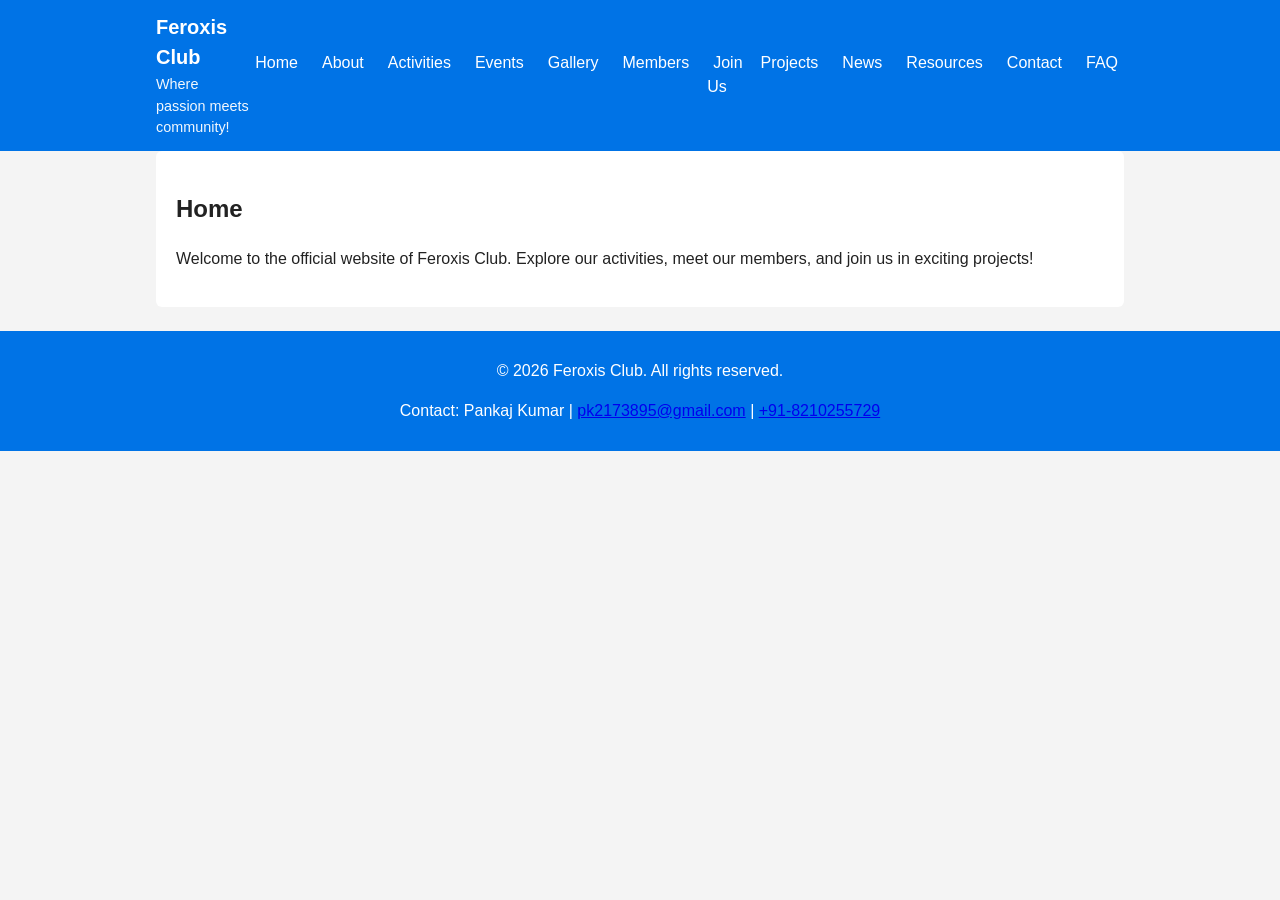
<file: index.html>
<!DOCTYPE html>
<html lang="en">
<head>
  <meta charset="UTF-8">
  <meta name="viewport" content="width=device-width, initial-scale=1">
  <title>Feroxis Club - Home</title>
  <link rel="stylesheet" href="style.css">
</head>
<body>
  <div id="site-header"></div>

  <main class="container">
    <section>
      <h2>Home</h2>
      <p>Welcome to the official website of Feroxis Club. Explore our activities, meet our members, and join us in exciting projects!</p>
    </section>
  </main>

  <div id="site-footer"></div>
  <script src="include.js"></script>
</body>
</html>
</file>
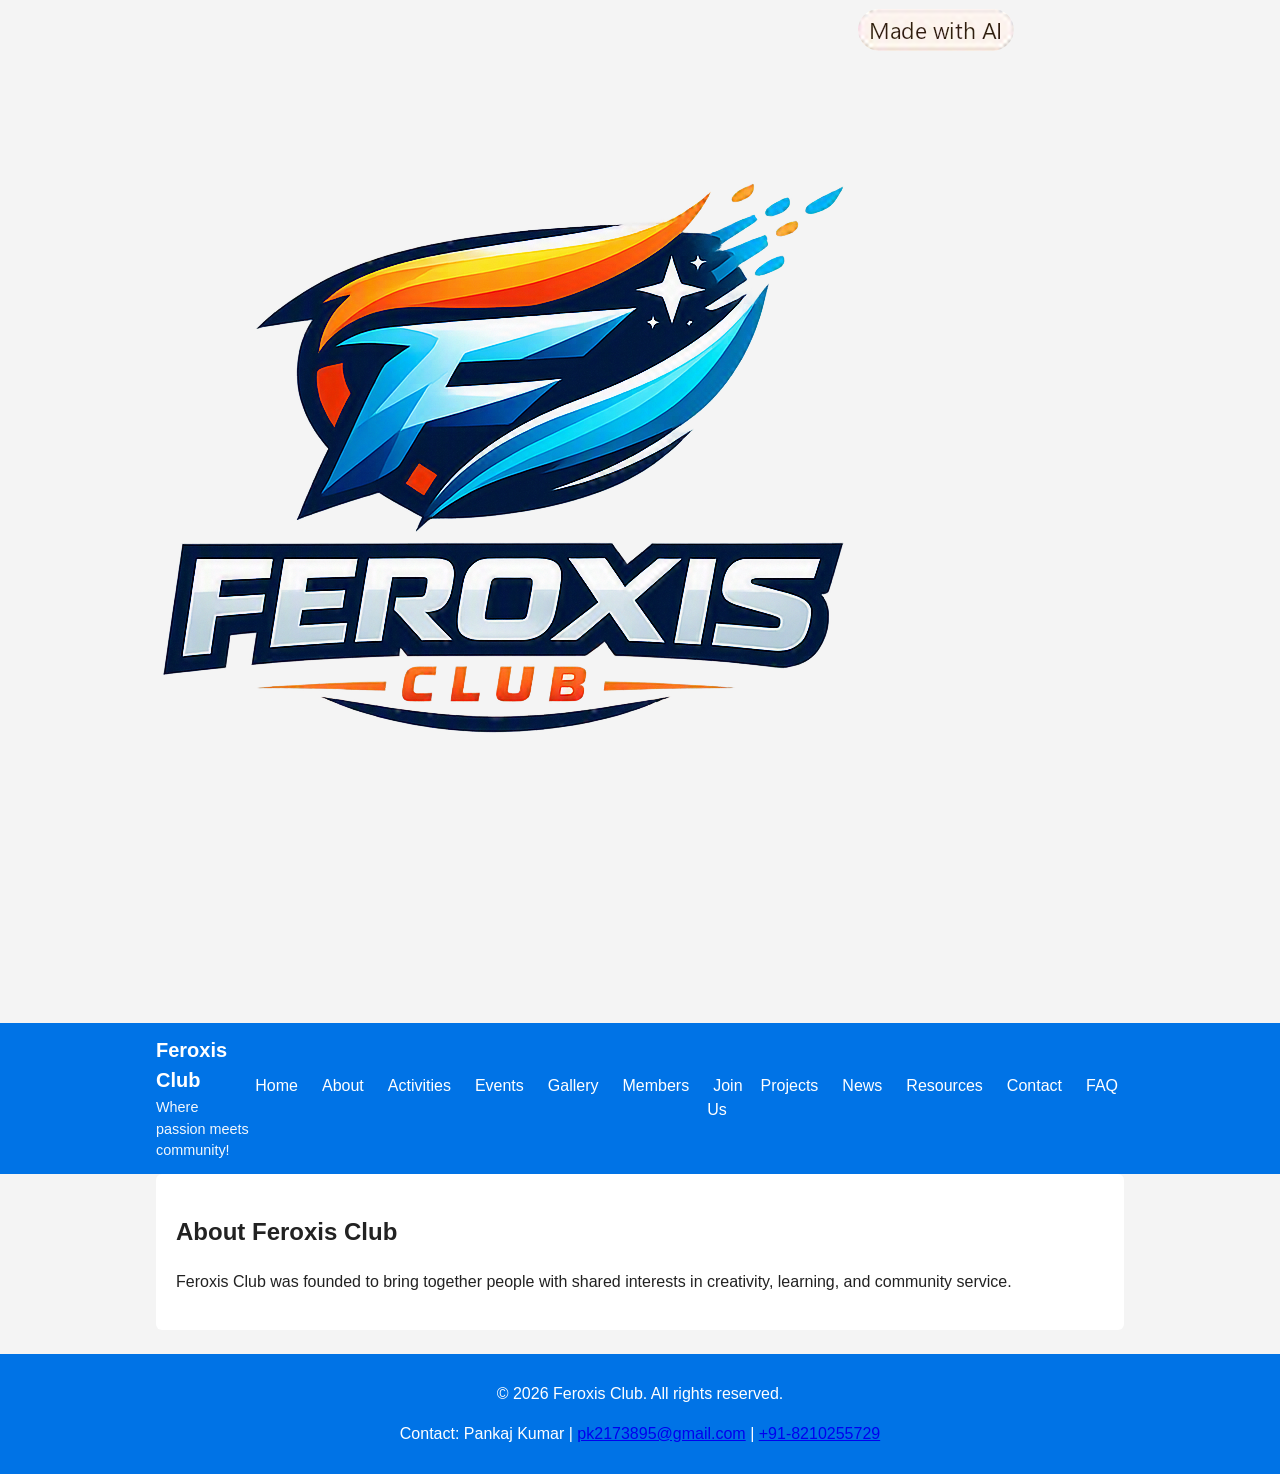
<file: about.html>
<img src="logo.png">
<!DOCTYPE html>
<html lang="en">
<head>
  <meta charset="UTF-8">
  <meta name="viewport" content="width=device-width, initial-scale=1">
  <title>Feroxis Club - About</title>
  <link rel="stylesheet" href="style.css">
</head>
<body>
  <div id="site-header"></div>

  <main class="container">
    <section>
      <h2>About Feroxis Club</h2>
      <p>Feroxis Club was founded to bring together people with shared interests in creativity, learning, and community service.</p>
    </section>
  </main>

  <div id="site-footer"></div>
  <script src="include.js"></script>
</body>
</html>
</file>
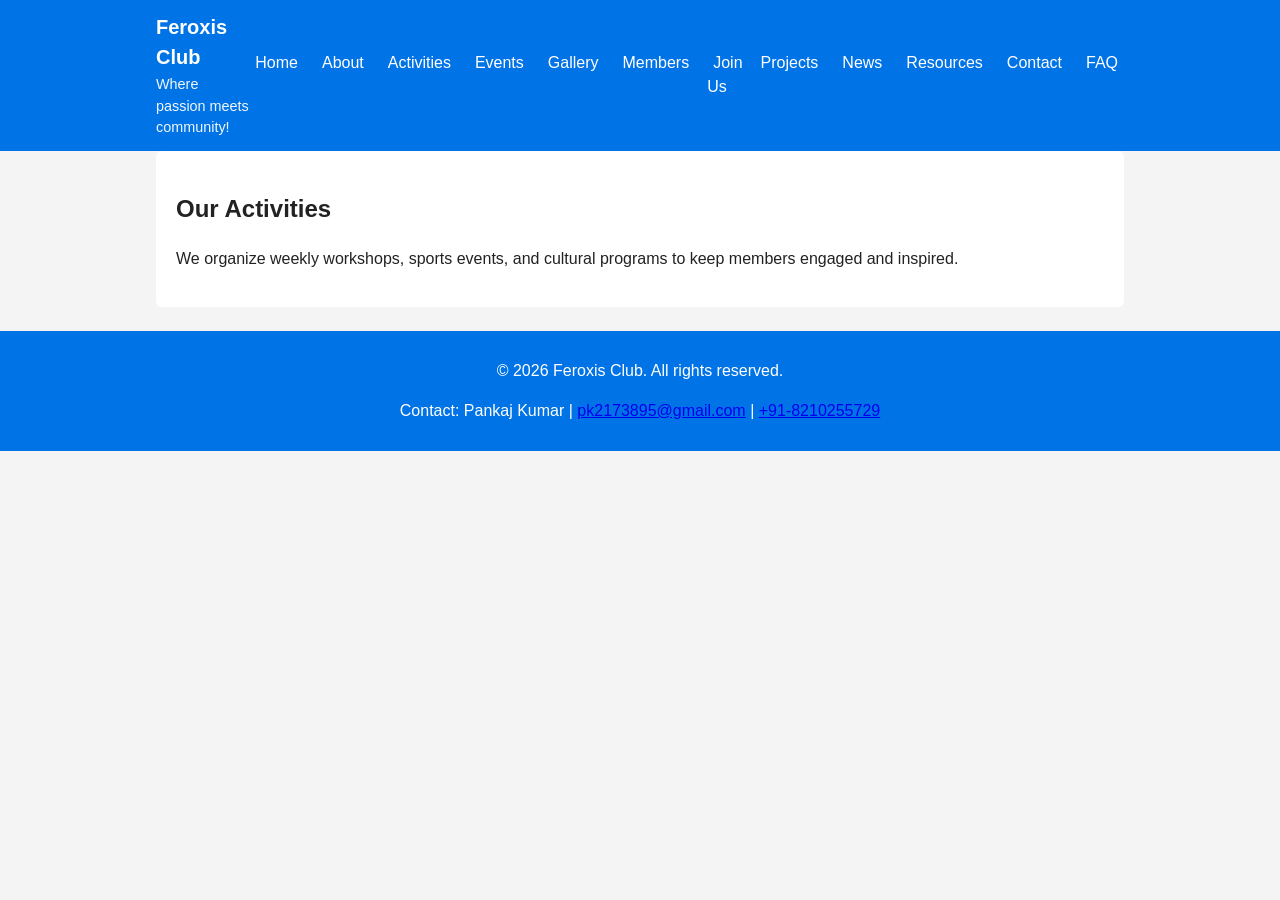
<file: activities.html>
<!DOCTYPE html>
<html lang="en">
<head>
  <meta charset="UTF-8">
  <meta name="viewport" content="width=device-width, initial-scale=1">
  <title>Feroxis Club - Activities</title>
  <link rel="stylesheet" href="style.css">
</head>
<body>
  <div id="site-header"></div>

  <main class="container">
    <section>
      <h2>Our Activities</h2>
      <p>We organize weekly workshops, sports events, and cultural programs to keep members engaged and inspired.</p>
    </section>
  </main>

  <div id="site-footer"></div>
  <script src="include.js"></script>
</body>
</html>
</file>
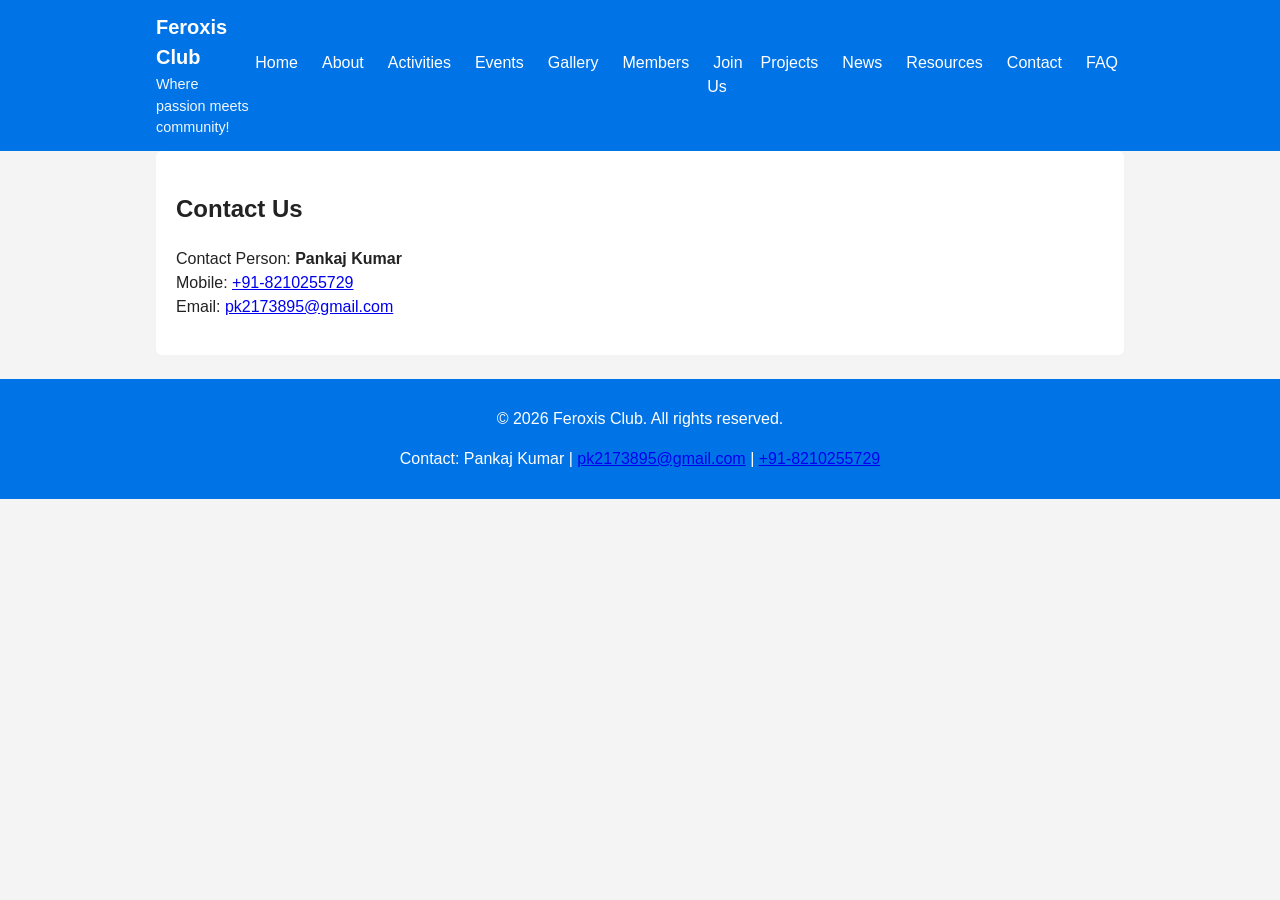
<file: contact.html>
<!DOCTYPE html>
<html lang="en">
<head>
  <meta charset="UTF-8">
  <meta name="viewport" content="width=device-width, initial-scale=1">
  <title>Feroxis Club - Contact</title>
  <link rel="stylesheet" href="style.css">
</head>
<body>
  <div id="site-header"></div>

  <main class="container">
    <section>
      <h2>Contact Us</h2>
      <p>
        Contact Person: <strong>Pankaj Kumar</strong><br>
        Mobile: <a href="tel:+918210255729">+91-8210255729</a><br>
        Email: <a href="mailto:pk2173895@gmail.com">pk2173895@gmail.com</a>
      </p>
    </section>
  </main>

  <div id="site-footer"></div>
  <script src="include.js"></script>
</body>
</html>
</file>
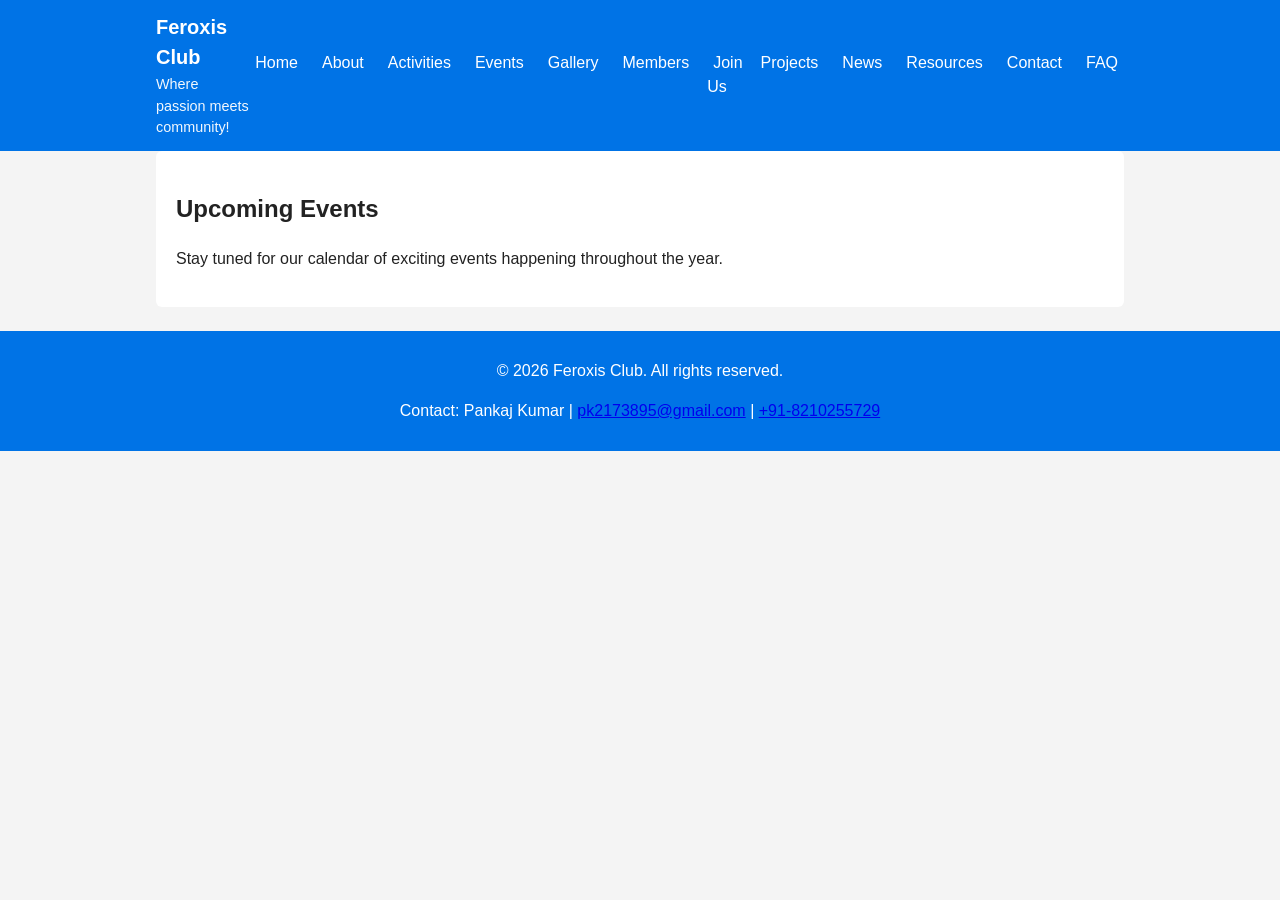
<file: events.html>
<!DOCTYPE html>
<html lang="en">
<head>
  <meta charset="UTF-8">
  <meta name="viewport" content="width=device-width, initial-scale=1">
  <title>Feroxis Club - Events</title>
  <link rel="stylesheet" href="style.css">
</head>
<body>
  <div id="site-header"></div>

  <main class="container">
    <section>
      <h2>Upcoming Events</h2>
      <p>Stay tuned for our calendar of exciting events happening throughout the year.</p>
    </section>
  </main>

  <div id="site-footer"></div>
  <script src="include.js"></script>
</body>
</html>
</file>
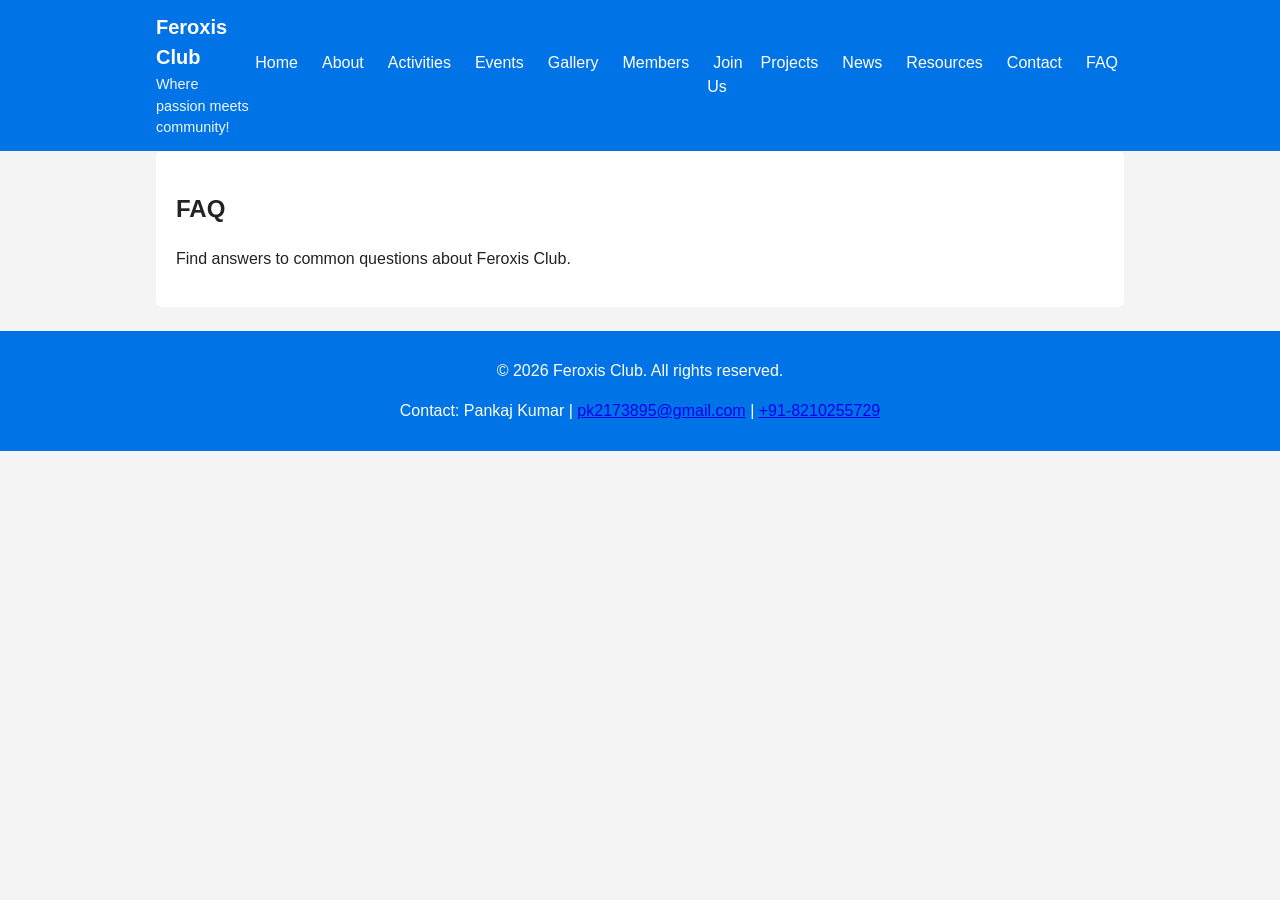
<file: faq.html>
<!DOCTYPE html>
<html lang="en">
<head>
  <meta charset="UTF-8">
  <meta name="viewport" content="width=device-width, initial-scale=1">
  <title>Feroxis Club - FAQ</title>
  <link rel="stylesheet" href="style.css">
</head>
<body>
  <div id="site-header"></div>

  <main class="container">
    <section>
      <h2>FAQ</h2>
      <p>Find answers to common questions about Feroxis Club.</p>
    </section>
  </main>

  <div id="site-footer"></div>
  <script src="include.js"></script>
</body>
</html>
</file>
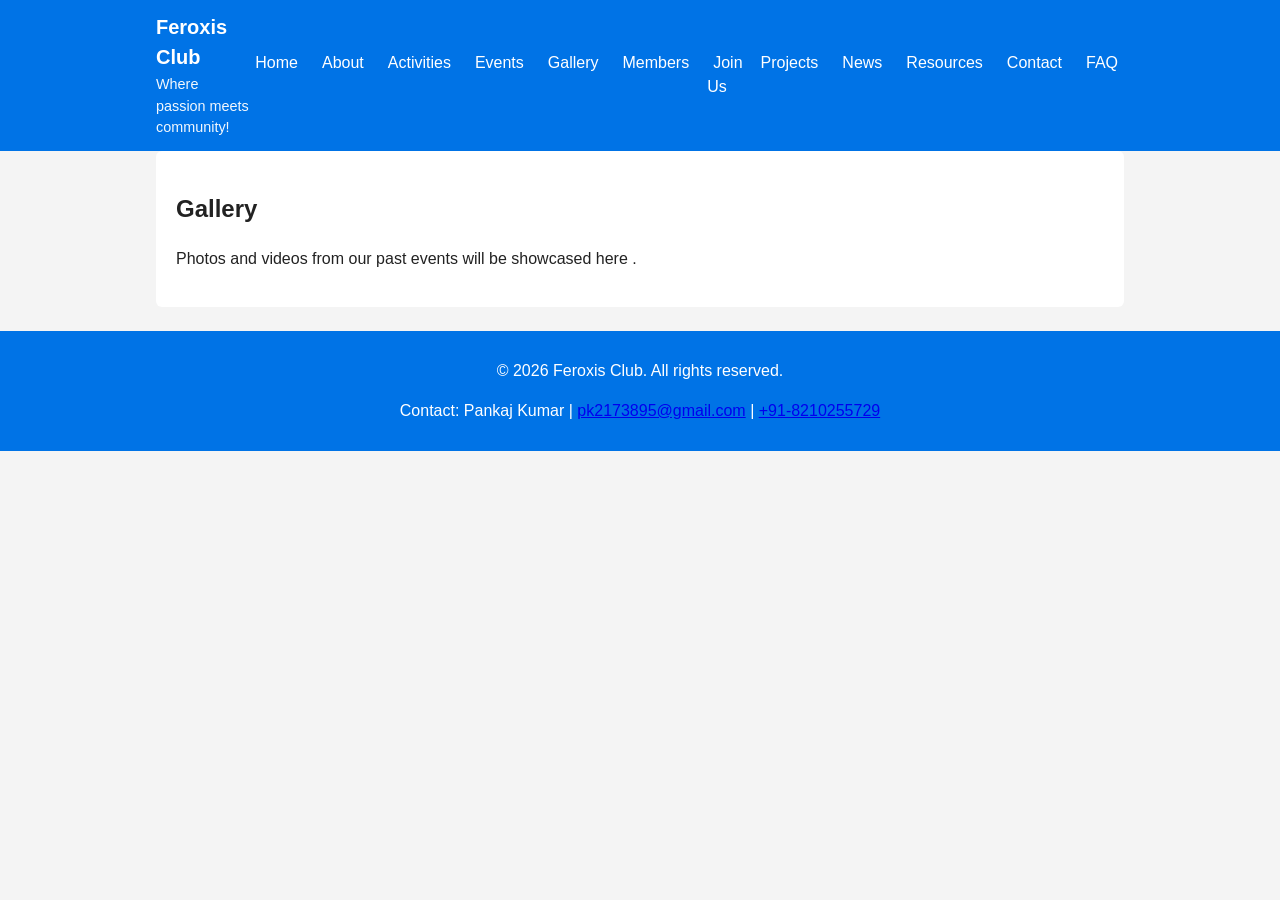
<file: gallery.html>
<!DOCTYPE html>
<html lang="en">
<head>
  <meta charset="UTF-8">
  <meta name="viewport" content="width=device-width, initial-scale=1">
  <title>Feroxis Club - Gallery</title>
  <link rel="stylesheet" href="style.css">
</head>
<body>
  <div id="site-header"></div>

  <main class="container">
    <section>
      <h2>Gallery</h2>
      <p>Photos and videos from our past events will be showcased here .</p>
    </section>
  </main>

  <div id="site-footer"></div>
  <script src="include.js"></script>
</body>
</html>
</file>
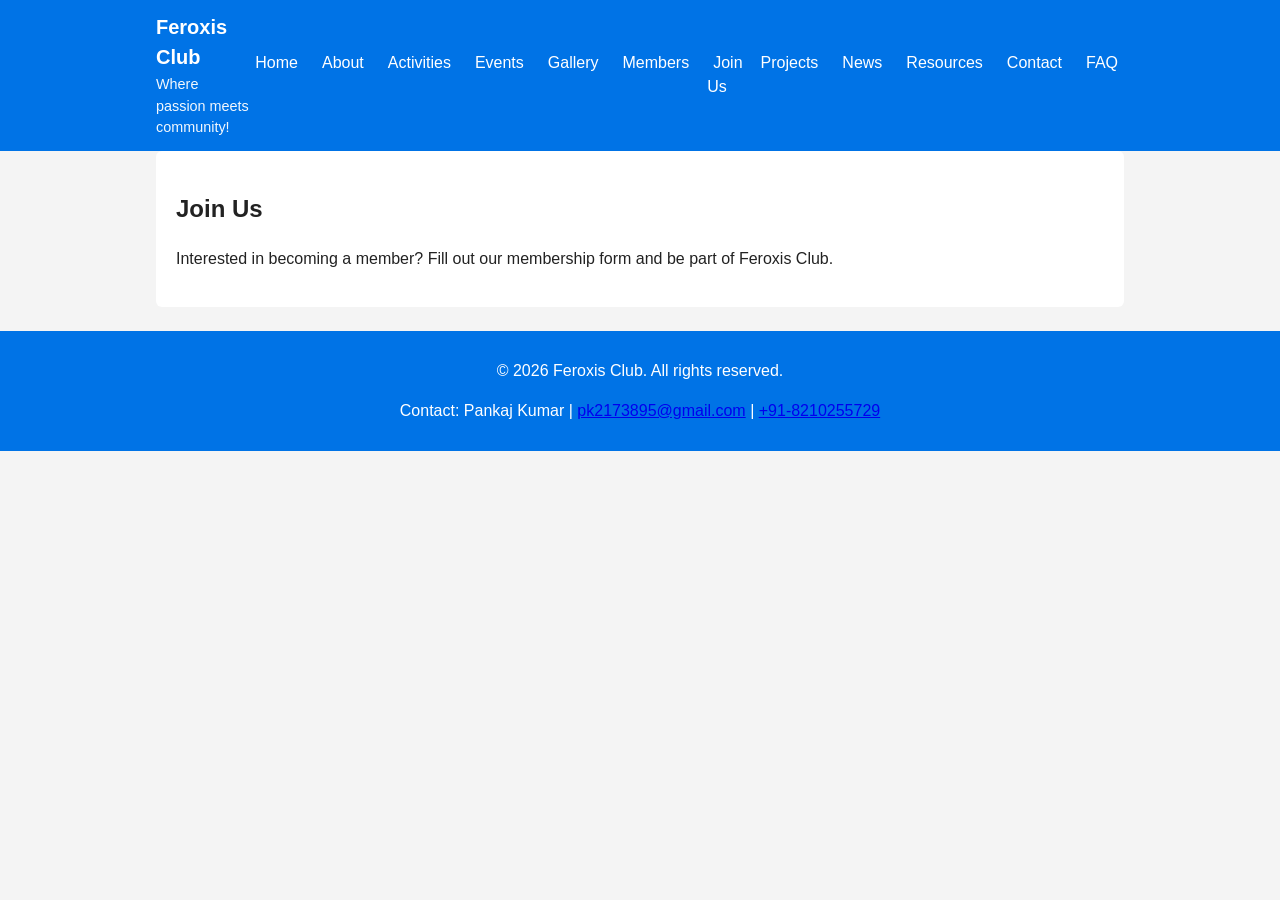
<file: join.html>
<!DOCTYPE html>
<html lang="en">
<head>
  <meta charset="UTF-8">
  <meta name="viewport" content="width=device-width, initial-scale=1">
  <title>Feroxis Club - Join Us</title>
  <link rel="stylesheet" href="style.css">
</head>
<body>
  <div id="site-header"></div>

  <main class="container">
    <section>
      <h2>Join Us</h2>
      <p>Interested in becoming a member? Fill out our membership form and be part of Feroxis Club.</p>
    </section>
  </main>

  <div id="site-footer"></div>
  <script src="include.js"></script>
</body>
</html>
</file>
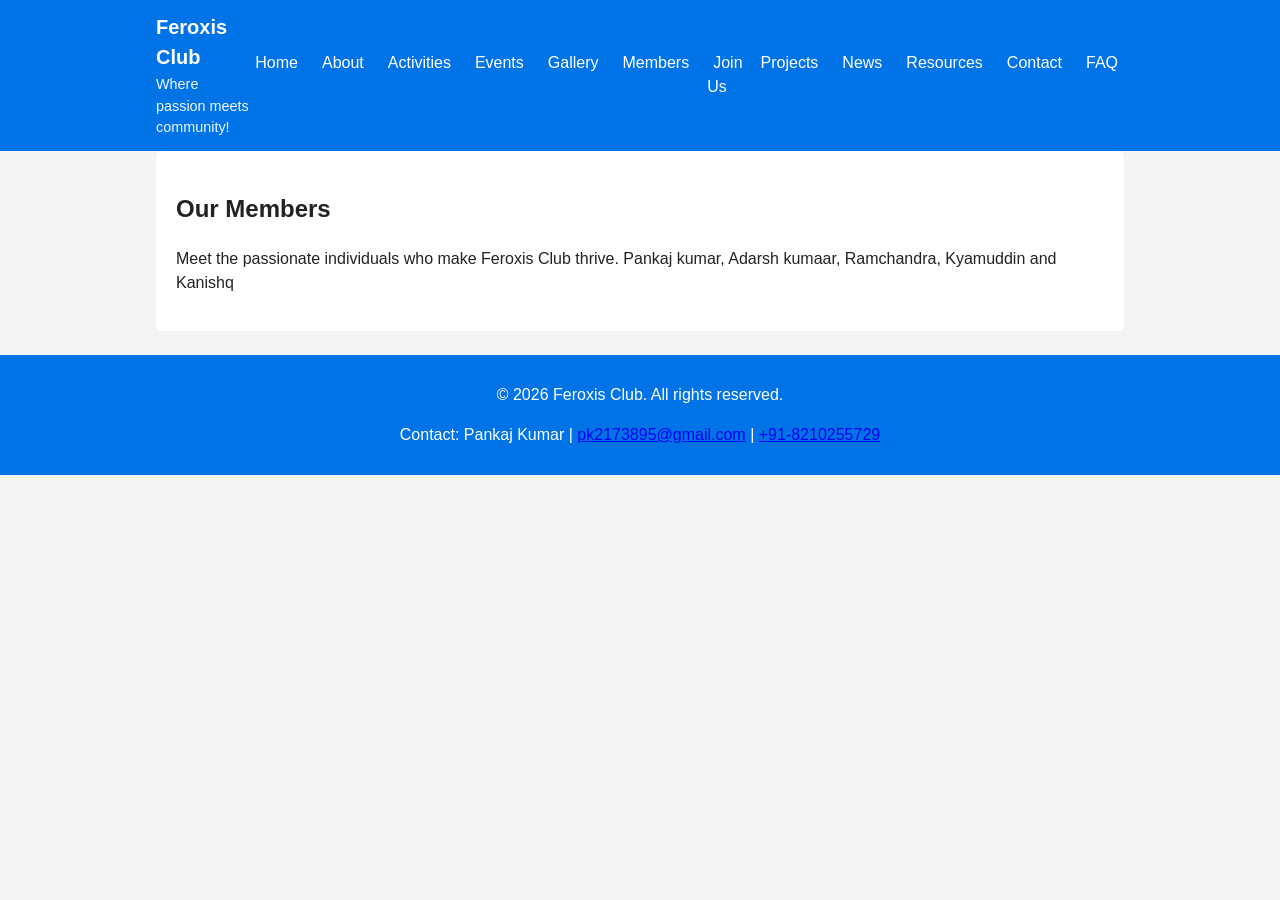
<file: members.html>
<!DOCTYPE html>
<html lang="en">
<head>
  <meta charset="UTF-8">
  <meta name="viewport" content="width=device-width, initial-scale=1">
  <title>Feroxis Club - Members</title>
  <link rel="stylesheet" href="style.css">
</head>
<body>
  <div id="site-header"></div>

  <main class="container">
    <section>
      <h2>Our Members</h2>
      <p>Meet the passionate individuals who make Feroxis Club thrive.
      Pankaj kumar, 
      Adarsh kumaar, 
      Ramchandra, 
      Kyamuddin and Kanishq</p>
    </section>
  </main>

  <div id="site-footer"></div>
  <script src="include.js"></script>
</body>
</html>
</file>
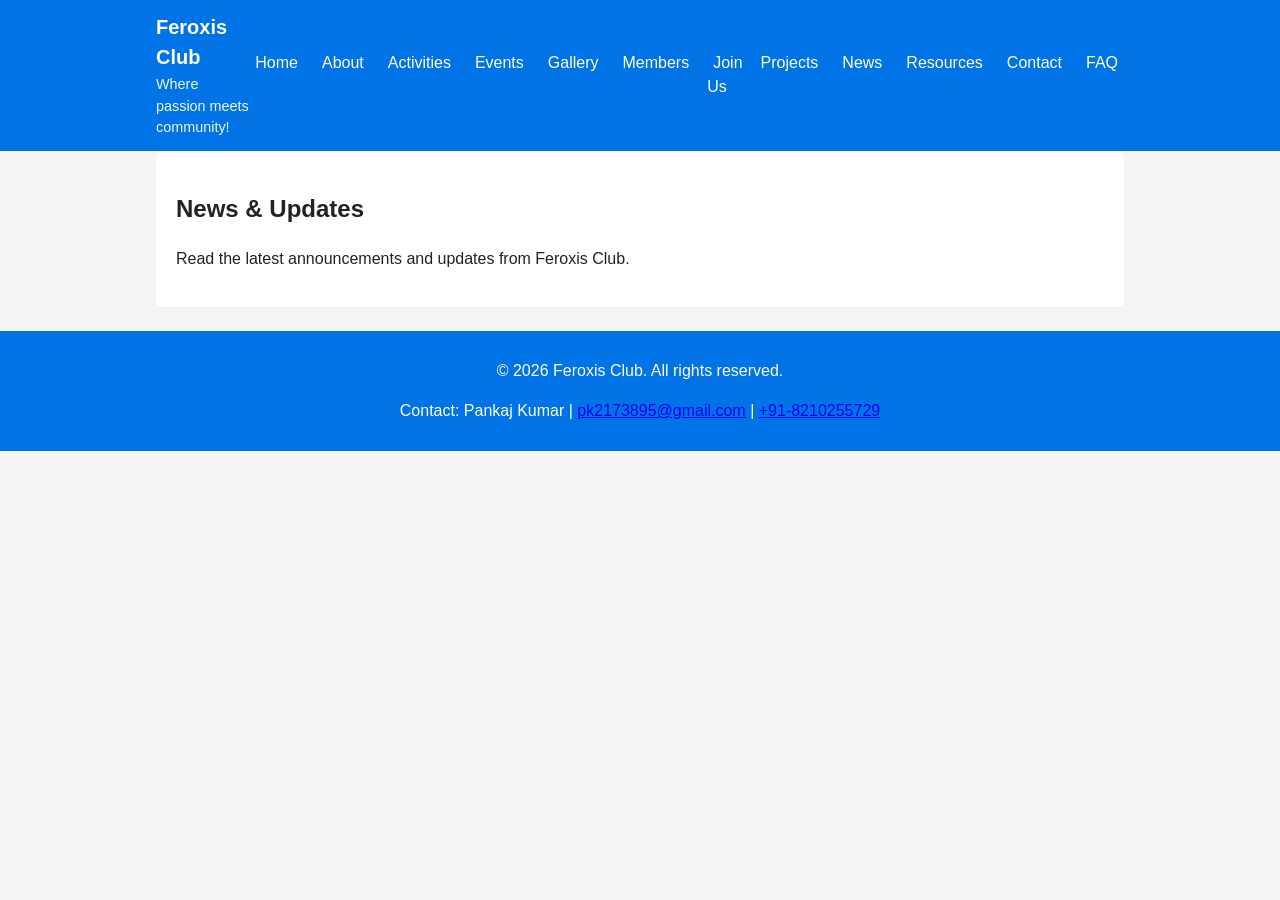
<file: news.html>
<!DOCTYPE html>
<html lang="en">
<head>
  <meta charset="UTF-8">
  <meta name="viewport" content="width=device-width, initial-scale=1">
  <title>Feroxis Club - News</title>
  <link rel="stylesheet" href="style.css">
</head>
<body>
  <div id="site-header"></div>

  <main class="container">
    <section>
      <h2>News & Updates</h2>
      <p>Read the latest announcements and updates from Feroxis Club.</p>
    </section>
  </main>

  <div id="site-footer"></div>
  <script src="include.js"></script>
</body>
</html>
</file>
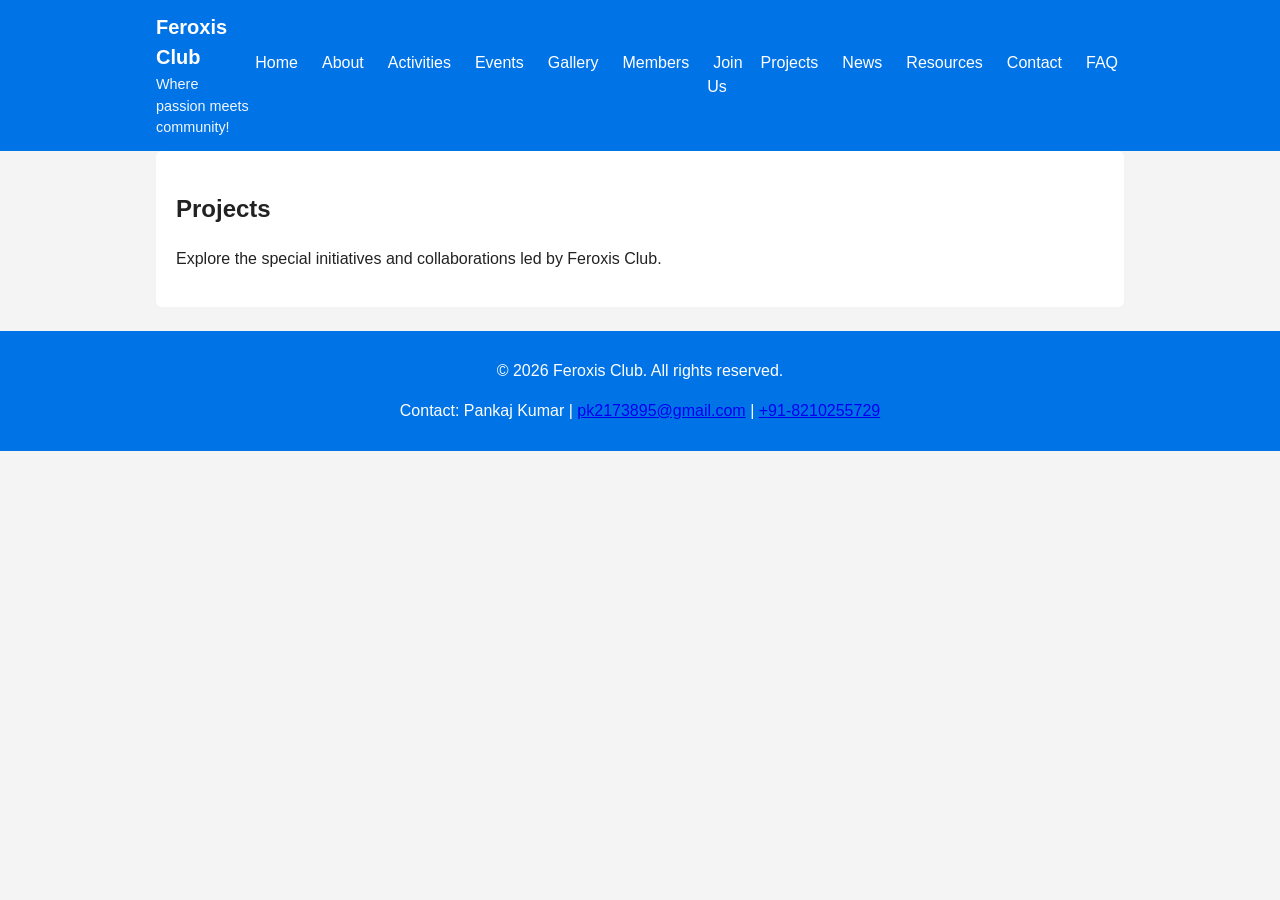
<file: projects.html>
<!DOCTYPE html>
<html lang="en">
<head>
  <meta charset="UTF-8">
  <meta name="viewport" content="width=device-width, initial-scale=1">
  <title>Feroxis Club - Projects</title>
  <link rel="stylesheet" href="style.css">
</head>
<body>
  <div id="site-header"></div>

  <main class="container">
    <section>
      <h2>Projects</h2>
      <p>Explore the special initiatives and collaborations led by Feroxis Club.</p>
    </section>
  </main>

  <div id="site-footer"></div>
  <script src="include.js"></script>
</body>
</html>
</file>
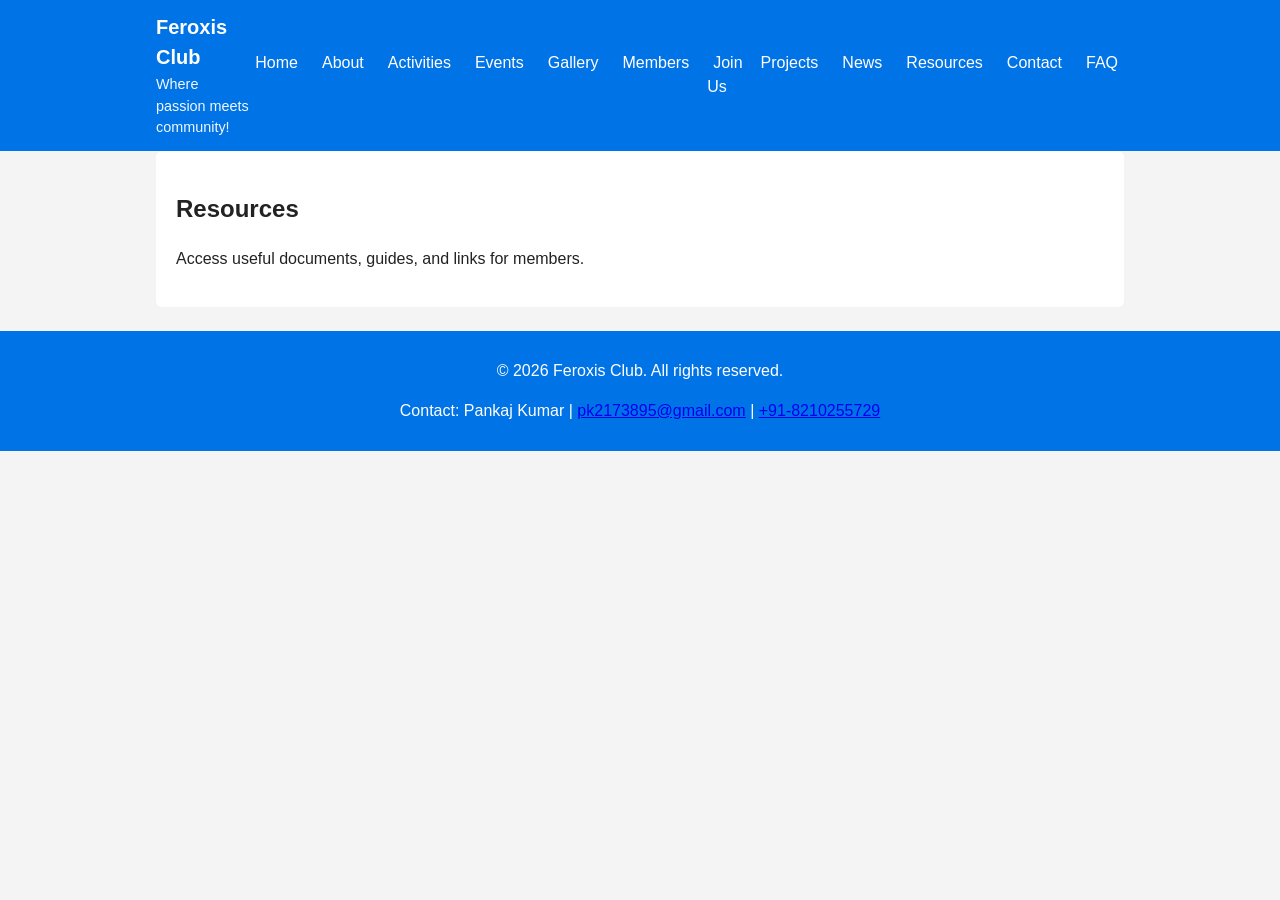
<file: resources.html>
<!DOCTYPE html>
<html lang="en">
<head>
  <meta charset="UTF-8">
  <meta name="viewport" content="width=device-width, initial-scale=1">
  <title>Feroxis Club - Resources</title>
  <link rel="stylesheet" href="style.css">
</head>
<body>
  <div id="site-header"></div>

  <main class="container">
    <section>
      <h2>Resources</h2>
      <p>Access useful documents, guides, and links for members.</p>
    </section>
  </main>

  <div id="site-footer"></div>
  <script src="include.js"></script>
</body>
</html>
</file>
<file: style.css>
/* style.css - updated for responsive layout and shared header/footer */
* { box-sizing: border-box; }
body {
  font-family: Arial, sans-serif;
  background: #f4f4f4;
  margin: 0;
  color: #222;
  line-height: 1.5;
}
.container {
  max-width: 1000px;
  margin: 0 auto;
  padding: 0 16px;
}
.site-header {
  background: #0073e6;
  color: white;
}
.site-header .header-inner {
  display: flex;
  align-items: center;
  justify-content: space-between;
  padding: 12px 16px;
}
.site-header .brand h1 { margin: 0; font-size: 1.25rem; }
.site-header .brand h1 a { color: white; text-decoration: none; }
.site-header .tagline { margin: 2px 0 0; font-size: 0.9rem; opacity: 0.95; }
.nav-toggle {
  background: transparent;
  border: 1px solid rgba(255,255,255,0.2);
  color: white;
  padding: 6px 10px;
  font-size: 1rem;
  border-radius: 4px;
  display: none; /* shown on small screens */
}
.site-nav ul {
  list-style: none;
  margin: 0;
  padding: 0;
  display: flex;
  gap: 12px;
}
.site-nav ul li a {
  color: white;
  text-decoration: none;
  padding: 8px 6px;
}
.site-nav ul li a:hover { text-decoration: underline; }

/* Main content spacing */
main { padding: 20px 0; }
section { background: white; padding: 20px; border-radius: 6px; box-shadow: 0 0 0 rgba(0,0,0,0.02); }

.site-footer {
  background: #0073e6;
  color: white;
  text-align: center;
  padding: 12px 0;
  margin-top: 24px;
}

/* Responsive rules */
@media (max-width: 800px) {
  .site-header .header-inner { flex-direction: column; align-items: flex-start; gap: 8px; }
  .nav-toggle { display: inline-block; }
  .site-nav { width: 100%; }
  .site-nav ul { flex-direction: column; display: none; background: #005bb5; width: 100%; }
  .site-nav ul li { border-top: 1px solid rgba(255,255,255,0.06); }
  .site-nav.open ul, .site-nav ul.open { display: flex; }
  .site-nav.open { }
}

/* Accessibility focus */
a:focus { outline: 3px solid #ffd54f; outline-offset: 2px; }

/* Small visual tweaks */
header a.logo { text-decoration: none; color: white; }
</file>
